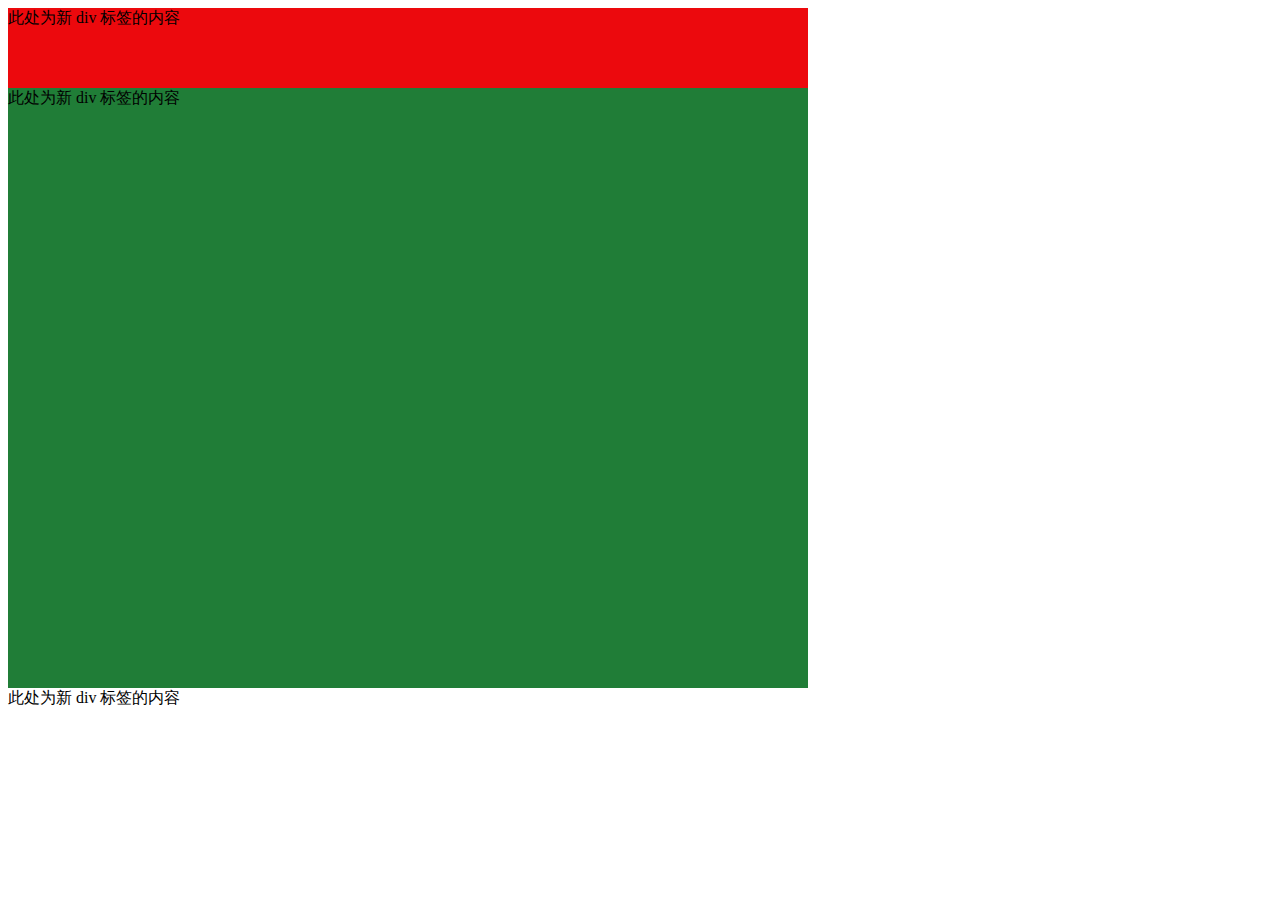
<file: zyl.html>
<!doctype html>
<html>
<head>
<meta charset="utf-8">
<title>计网四班--张炳帅</title>
<style type="text/css">
.header {
	width: 800px;
	height: 80px;
	background-color: #EC090D;
}
.main {
	width: 800px;
	height: 600px;
	background-color: #207D37;
}
.footer {
	width: 800px;
	height: 50px;
}
</style>
</head>

<body>
<header class="header">此处为新 div 标签的内容</header>
<main class="main">此处为新 div 标签的内容</main>
<footer class="footer">此处为新 div 标签的内容</footer>
</body>
</html>
</file>
